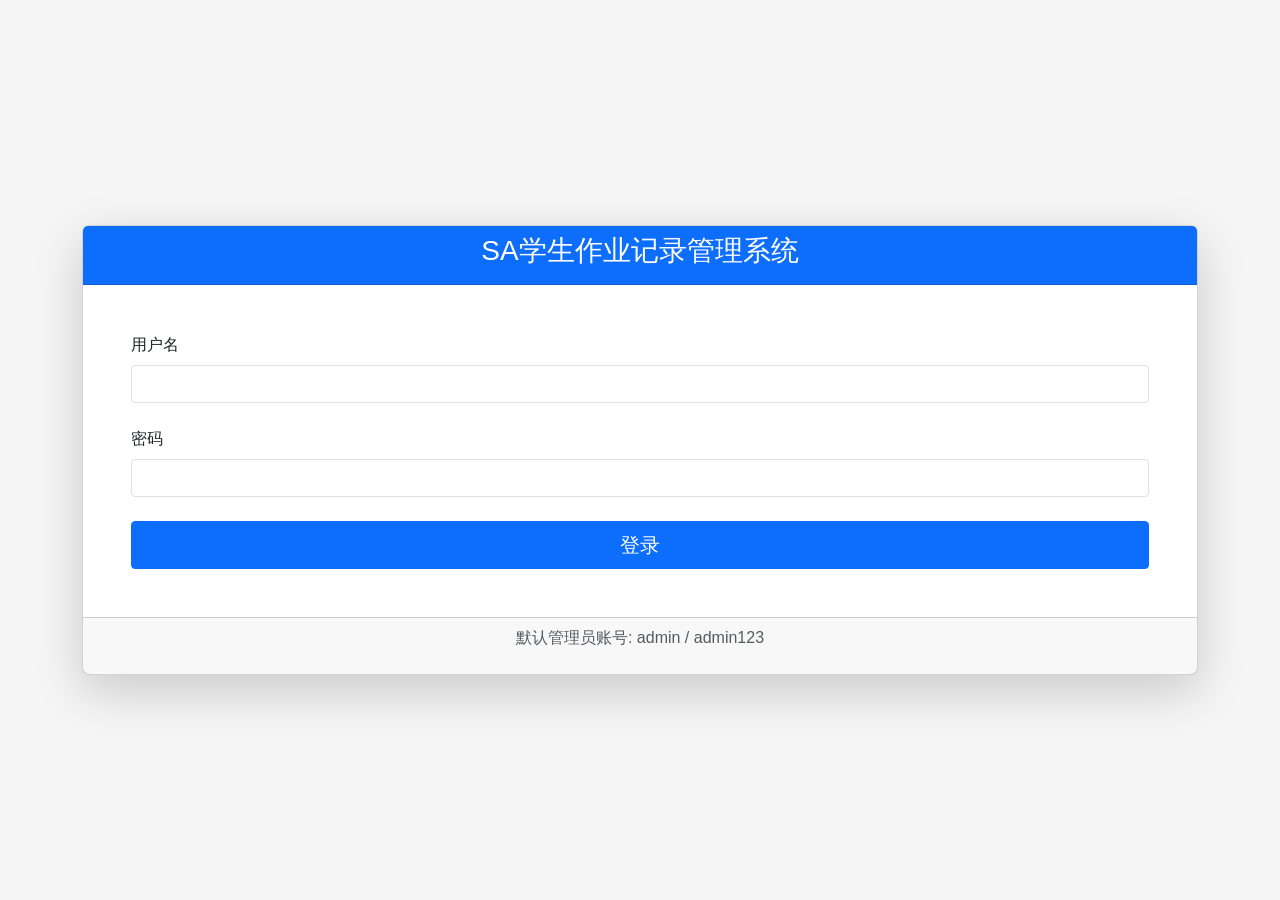
<file: index.html>
<!DOCTYPE html>
<html lang="zh-CN">
<head>
    <meta charset="UTF-8">
    <meta name="viewport" content="width=device-width, initial-scale=1.0">
    <title>SA学生作业记录管理系统 - 登录</title>
    <link href="https://cdn.jsdelivr.net/npm/bootstrap@5.3.0/dist/css/bootstrap.min.css" rel="stylesheet">
    <link rel="stylesheet" href="assets/css/style.css">
</head>
<body>
    <div class="container d-flex justify-content-center align-items-center min-vh-100">
        <div class="login-card w-100 max-w-md">
            <div class="card shadow-lg">
                <div class="card-header bg-primary text-white text-center">
                    <h3>SA学生作业记录管理系统</h3>
                </div>
                <div class="card-body p-5">
                    <form id="loginForm">
                        <div class="mb-4">
                            <label for="username" class="form-label">用户名</label>
                            <input type="text" class="form-control" id="username" name="username" required>
                        </div>
                        <div class="mb-4">
                            <label for="password" class="form-label">密码</label>
                            <input type="password" class="form-control" id="password" name="password" required>
                        </div>
                        <div class="d-grid">
                            <button type="submit" class="btn btn-primary btn-lg">登录</button>
                        </div>
                    </form>
                </div>
                <div class="card-footer text-center text-muted">
                    <p>默认管理员账号: admin / admin123</p>
                </div>
            </div>
        </div>
    </div>

    <script src="https://cdn.jsdelivr.net/npm/bootstrap@5.3.0/dist/js/bootstrap.bundle.min.js"></script>
    <script src="assets/js/common.js"></script>
    <script src="assets/js/login.js"></script>
</body>
</html>
</file>
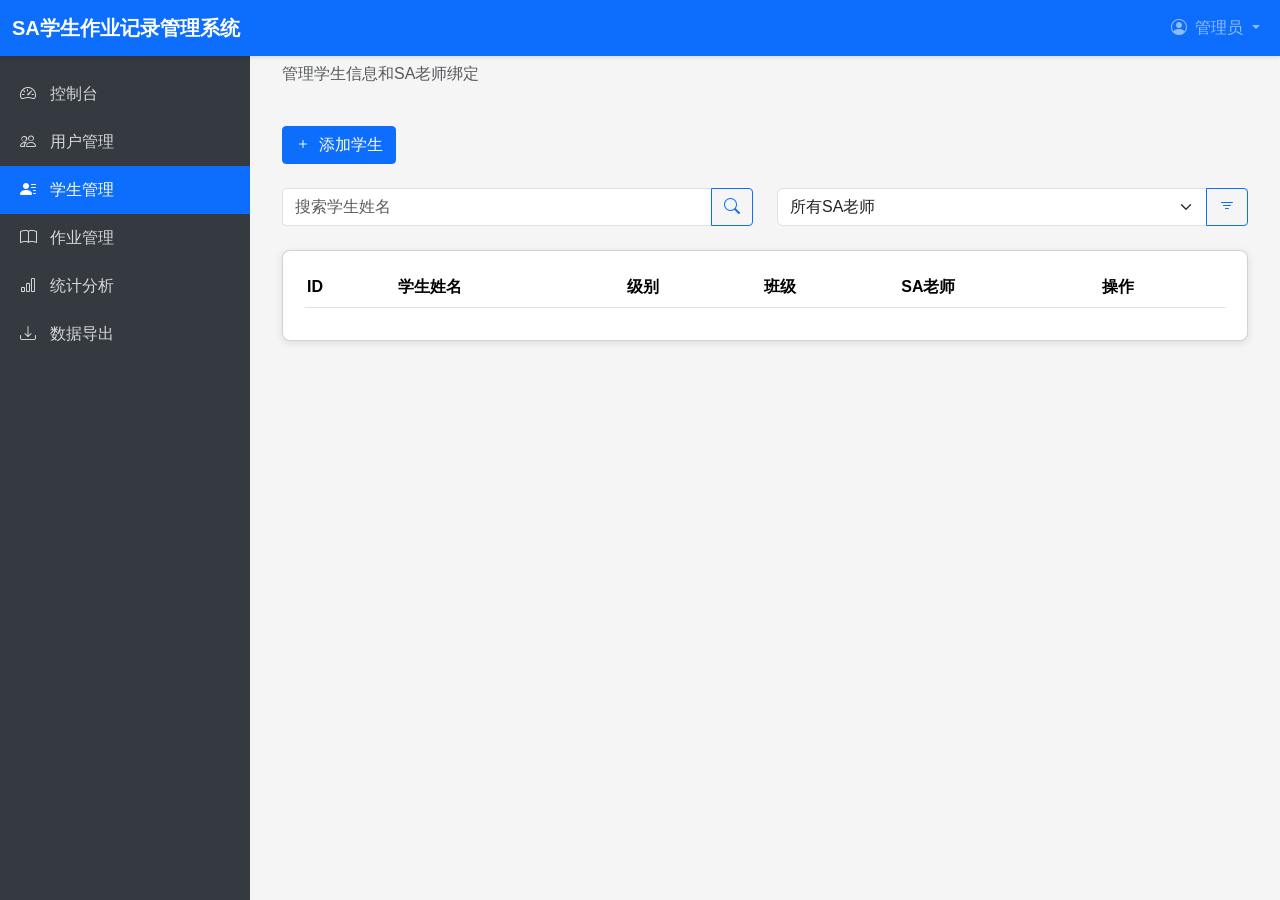
<file: pages/admin/students.html>
<!DOCTYPE html>
<html lang="zh-CN">
<head>
    <meta charset="UTF-8">
    <meta name="viewport" content="width=device-width, initial-scale=1.0">
    <title>学生管理 - SA学生作业记录管理系统</title>
    <link href="https://cdn.jsdelivr.net/npm/bootstrap@5.3.0/dist/css/bootstrap.min.css" rel="stylesheet">
    <link rel="stylesheet" href="https://cdn.jsdelivr.net/npm/bootstrap-icons@1.10.5/font/bootstrap-icons.css">
    <link rel="stylesheet" href="../../assets/css/style.css">
</head>
<body>
    <!-- 导航栏 -->
    <nav class="navbar navbar-expand-lg navbar-dark bg-primary fixed-top">
        <div class="container-fluid">
            <a class="navbar-brand" href="dashboard.html">SA学生作业记录管理系统</a>
            <button class="navbar-toggler" type="button" onclick="toggleMobileMenu()">
                <span class="navbar-toggler-icon"></span>
            </button>
            <div class="collapse navbar-collapse" id="navbarNav">
                <ul class="navbar-nav ms-auto">
                    <li class="nav-item dropdown">
                        <a class="nav-link dropdown-toggle" href="#" id="userDropdown" role="button" data-bs-toggle="dropdown">
                            <i class="bi bi-person-circle me-2"></i><span id="username">管理员</span>
                        </a>
                        <ul class="dropdown-menu dropdown-menu-end">
                            <li><a class="dropdown-item" href="#">个人信息</a></li>
                            <li><hr class="dropdown-divider"></li>
                            <li><a class="dropdown-item" href="javascript:logout()">退出登录</a></li>
                        </ul>
                    </li>
                </ul>
            </div>
        </div>
    </nav>

    <!-- 侧边栏 -->
    <div class="sidebar">
        <ul class="nav flex-column">
            <li class="nav-item">
                <a class="nav-link" href="dashboard.html">
                    <i class="bi bi-speedometer2"></i>
                    <span class="nav-text">控制台</span>
                </a>
            </li>
            <li class="nav-item">
                <a class="nav-link" href="users.html">
                    <i class="bi bi-people"></i>
                    <span class="nav-text">用户管理</span>
                </a>
            </li>
            <li class="nav-item">
                <a class="nav-link active" href="students.html">
                    <i class="bi bi-person-lines-fill"></i>
                    <span class="nav-text">学生管理</span>
                </a>
            </li>
            <li class="nav-item">
                <a class="nav-link" href="homework.html">
                    <i class="bi bi-book"></i>
                    <span class="nav-text">作业管理</span>
                </a>
            </li>
            <li class="nav-item">
                <a class="nav-link" href="statistics.html">
                    <i class="bi bi-bar-chart"></i>
                    <span class="nav-text">统计分析</span>
                </a>
            </li>
            <li class="nav-item">
                <a class="nav-link" href="export.html">
                    <i class="bi bi-download"></i>
                    <span class="nav-text">数据导出</span>
                </a>
            </li>
        </ul>
    </div>

    <!-- 主内容区 -->
    <div class="main-content">
        <div class="container-fluid">
            <div class="row mb-4">
                <div class="col-12">
                    <h1 class="h3">学生管理</h1>
                    <p class="text-muted">管理学生信息和SA老师绑定</p>
                </div>
            </div>

            <!-- 操作按钮 -->
            <div class="row mb-4">
                <div class="col-12">
                    <button class="btn btn-primary" data-bs-toggle="modal" data-bs-target="#addStudentModal">
                        <i class="bi bi-plus me-2"></i>添加学生
                    </button>
                </div>
            </div>

            <!-- 搜索和筛选 -->
            <div class="row mb-4">
                <div class="col-md-6">
                    <div class="input-group">
                        <input type="text" class="form-control" placeholder="搜索学生姓名" id="searchInput">
                        <button class="btn btn-outline-primary" onclick="searchStudents()">
                            <i class="bi bi-search"></i>
                        </button>
                    </div>
                </div>
                <div class="col-md-6">
                    <div class="input-group">
                        <select class="form-select" id="saFilter">
                            <option value="">所有SA老师</option>
                            <!-- 选项将通过JavaScript动态填充 -->
                        </select>
                        <button class="btn btn-outline-primary" onclick="filterBySA()">
                            <i class="bi bi-filter"></i>
                        </button>
                    </div>
                </div>
            </div>

            <!-- 学生列表 -->
            <div class="row">
                <div class="col-12">
                    <div class="card">
                        <div class="card-body">
                            <div class="table-responsive">
                                <table class="table table-striped" id="studentsTable">
                                    <thead>
                                        <tr>
                                            <th onclick="sortTable(this.closest('table'), 0)">ID</th>
                                            <th onclick="sortTable(this.closest('table'), 1)">学生姓名</th>
                                            <th onclick="sortTable(this.closest('table'), 2)">级别</th>
                                            <th onclick="sortTable(this.closest('table'), 3)">班级</th>
                                            <th onclick="sortTable(this.closest('table'), 4)">SA老师</th>
                                            <th>操作</th>
                                        </tr>
                                    </thead>
                                    <tbody id="studentsBody">
                                        <!-- 数据将通过JavaScript动态填充 -->
                                    </tbody>
                                </table>
                            </div>
                        </div>
                    </div>
                </div>
            </div>
        </div>
    </div>

    <!-- 添加学生模态框 -->
    <div class="modal fade" id="addStudentModal" tabindex="-1">
        <div class="modal-dialog">
            <div class="modal-content">
                <div class="modal-header">
                    <h5 class="modal-title">添加学生</h5>
                    <button type="button" class="btn-close" data-bs-dismiss="modal"></button>
                </div>
                <div class="modal-body">
                    <form id="addStudentForm">
                        <div class="mb-3">
                            <label for="studentName" class="form-label">学生姓名</label>
                            <input type="text" class="form-control" id="studentName" required>
                        </div>
                        <div class="mb-3">
                            <label for="studentLevel" class="form-label">级别</label>
                            <input type="text" class="form-control" id="studentLevel" required>
                        </div>
                        <div class="mb-3">
                            <label for="studentClass" class="form-label">班级</label>
                            <input type="text" class="form-control" id="studentClass" required>
                        </div>
                        <div class="mb-3">
                            <label for="studentSA" class="form-label">SA老师</label>
                            <select class="form-select" id="studentSA" required>
                                <!-- 选项将通过JavaScript动态填充 -->
                            </select>
                        </div>
                    </form>
                </div>
                <div class="modal-footer">
                    <button type="button" class="btn btn-secondary" data-bs-dismiss="modal">取消</button>
                    <button type="button" class="btn btn-primary" onclick="addStudent()">保存</button>
                </div>
            </div>
        </div>
    </div>

    <!-- 编辑学生模态框 -->
    <div class="modal fade" id="editStudentModal" tabindex="-1">
        <div class="modal-dialog">
            <div class="modal-content">
                <div class="modal-header">
                    <h5 class="modal-title">编辑学生</h5>
                    <button type="button" class="btn-close" data-bs-dismiss="modal"></button>
                </div>
                <div class="modal-body">
                    <form id="editStudentForm">
                        <input type="hidden" id="editStudentId">
                        <div class="mb-3">
                            <label for="editStudentName" class="form-label">学生姓名</label>
                            <input type="text" class="form-control" id="editStudentName" required>
                        </div>
                        <div class="mb-3">
                            <label for="editStudentLevel" class="form-label">级别</label>
                            <input type="text" class="form-control" id="editStudentLevel" required>
                        </div>
                        <div class="mb-3">
                            <label for="editStudentClass" class="form-label">班级</label>
                            <input type="text" class="form-control" id="editStudentClass" required>
                        </div>
                        <div class="mb-3">
                            <label for="editStudentSA" class="form-label">SA老师</label>
                            <select class="form-select" id="editStudentSA" required>
                                <!-- 选项将通过JavaScript动态填充 -->
                            </select>
                        </div>
                    </form>
                </div>
                <div class="modal-footer">
                    <button type="button" class="btn btn-secondary" data-bs-dismiss="modal">取消</button>
                    <button type="button" class="btn btn-primary" onclick="updateStudent()">保存</button>
                </div>
            </div>
        </div>
    </div>

    <script src="https://cdn.jsdelivr.net/npm/bootstrap@5.3.0/dist/js/bootstrap.bundle.min.js"></script>
    <script src="../../assets/js/common.js"></script>
    <script src="../../assets/js/admin/students.js"></script>
</body>
</html>
</file>
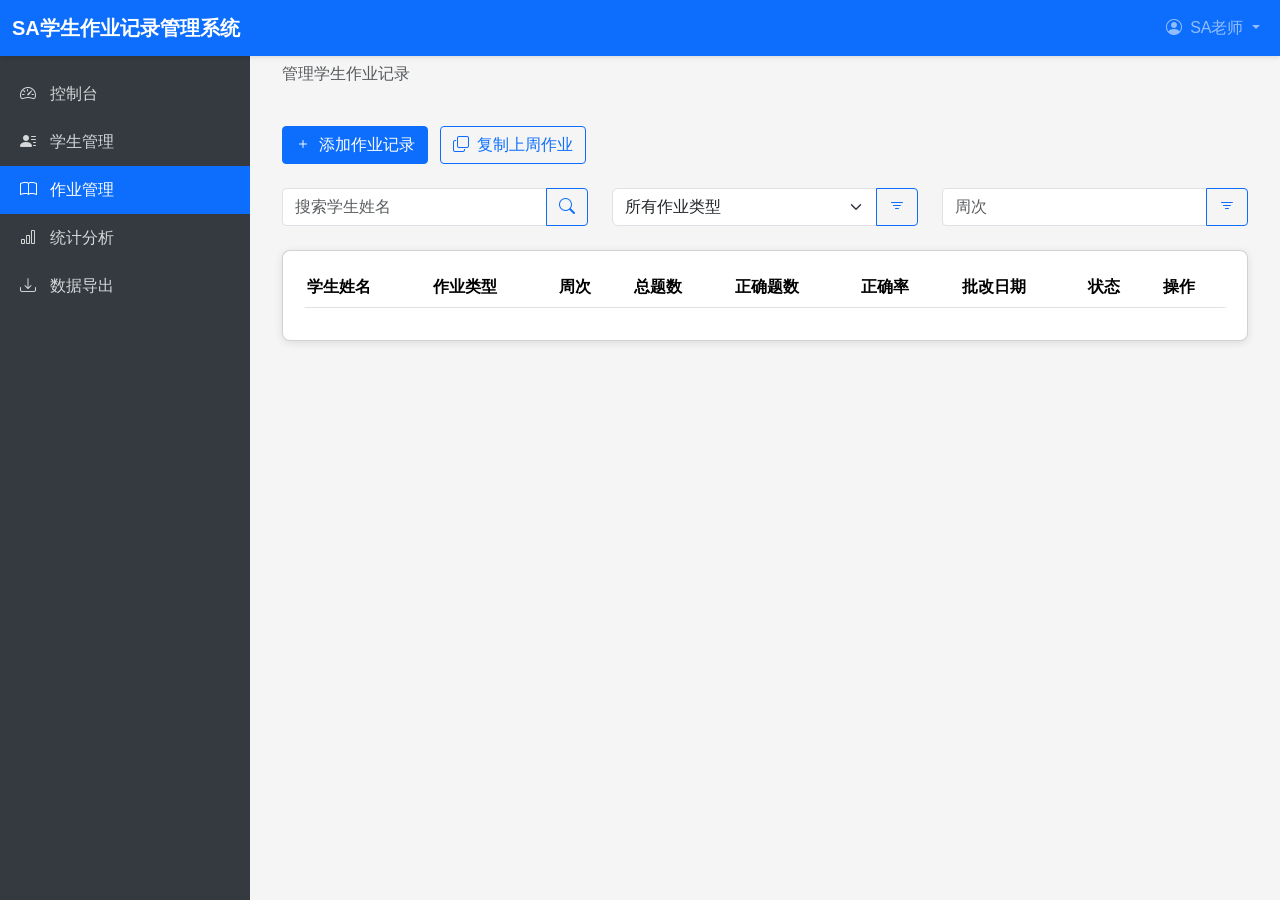
<file: pages/sa/homework.html>
<!DOCTYPE html>
<html lang="zh-CN">
<head>
    <meta charset="UTF-8">
    <meta name="viewport" content="width=device-width, initial-scale=1.0">
    <title>作业管理 - SA学生作业记录管理系统</title>
    <link href="https://cdn.jsdelivr.net/npm/bootstrap@5.3.0/dist/css/bootstrap.min.css" rel="stylesheet">
    <link rel="stylesheet" href="https://cdn.jsdelivr.net/npm/bootstrap-icons@1.10.5/font/bootstrap-icons.css">
    <link rel="stylesheet" href="../../assets/css/style.css">
</head>
<body>
    <!-- 导航栏 -->
    <nav class="navbar navbar-expand-lg navbar-dark bg-primary fixed-top">
        <div class="container-fluid">
            <a class="navbar-brand" href="dashboard.html">SA学生作业记录管理系统</a>
            <button class="navbar-toggler" type="button" onclick="toggleMobileMenu()">
                <span class="navbar-toggler-icon"></span>
            </button>
            <div class="collapse navbar-collapse" id="navbarNav">
                <ul class="navbar-nav ms-auto">
                    <li class="nav-item dropdown">
                        <a class="nav-link dropdown-toggle" href="#" id="userDropdown" role="button" data-bs-toggle="dropdown">
                            <i class="bi bi-person-circle me-2"></i><span id="username">SA老师</span>
                        </a>
                        <ul class="dropdown-menu dropdown-menu-end">
                            <li><a class="dropdown-item" href="#">个人信息</a></li>
                            <li><hr class="dropdown-divider"></li>
                            <li><a class="dropdown-item" href="javascript:logout()">退出登录</a></li>
                        </ul>
                    </li>
                </ul>
            </div>
        </div>
    </nav>

    <!-- 侧边栏 -->
    <div class="sidebar">
        <ul class="nav flex-column">
            <li class="nav-item">
                <a class="nav-link" href="dashboard.html">
                    <i class="bi bi-speedometer2"></i>
                    <span class="nav-text">控制台</span>
                </a>
            </li>
            <li class="nav-item">
                <a class="nav-link" href="students.html">
                    <i class="bi bi-person-lines-fill"></i>
                    <span class="nav-text">学生管理</span>
                </a>
            </li>
            <li class="nav-item">
                <a class="nav-link active" href="homework.html">
                    <i class="bi bi-book"></i>
                    <span class="nav-text">作业管理</span>
                </a>
            </li>
            <li class="nav-item">
                <a class="nav-link" href="statistics.html">
                    <i class="bi bi-bar-chart"></i>
                    <span class="nav-text">统计分析</span>
                </a>
            </li>
            <li class="nav-item">
                <a class="nav-link" href="export.html">
                    <i class="bi bi-download"></i>
                    <span class="nav-text">数据导出</span>
                </a>
            </li>
        </ul>
    </div>

    <!-- 主内容区 -->
    <div class="main-content">
        <div class="container-fluid">
            <div class="row mb-4">
                <div class="col-12">
                    <h1 class="h3">作业管理</h1>
                    <p class="text-muted">管理学生作业记录</p>
                </div>
            </div>

            <!-- 操作按钮 -->
            <div class="row mb-4">
                <div class="col-12">
                    <button class="btn btn-primary" data-bs-toggle="modal" data-bs-target="#addHomeworkModal">
                        <i class="bi bi-plus me-2"></i>添加作业记录
                    </button>
                    <button class="btn btn-outline-primary ms-2" onclick="copyLastWeekHomework()">
                        <i class="bi bi-copy me-2"></i>复制上周作业
                    </button>
                </div>
            </div>

            <!-- 搜索和筛选 -->
            <div class="row mb-4">
                <div class="col-md-4">
                    <div class="input-group">
                        <input type="text" class="form-control" placeholder="搜索学生姓名" id="searchInput">
                        <button class="btn btn-outline-primary" onclick="searchHomework()">
                            <i class="bi bi-search"></i>
                        </button>
                    </div>
                </div>
                <div class="col-md-4">
                    <div class="input-group">
                        <select class="form-select" id="typeFilter">
                            <option value="">所有作业类型</option>
                            <!-- 选项将通过JavaScript动态填充 -->
                        </select>
                        <button class="btn btn-outline-primary" onclick="filterByType()">
                            <i class="bi bi-filter"></i>
                        </button>
                    </div>
                </div>
                <div class="col-md-4">
                    <div class="input-group">
                        <input type="number" class="form-control" placeholder="周次" id="weekFilter" min="1" max="53">
                        <button class="btn btn-outline-primary" onclick="filterByWeek()">
                            <i class="bi bi-filter"></i>
                        </button>
                    </div>
                </div>
            </div>

            <!-- 作业记录列表 -->
            <div class="row">
                <div class="col-12">
                    <div class="card">
                        <div class="card-body">
                            <div class="table-responsive">
                                <table class="table table-striped" id="homeworkTable">
                                    <thead>
                                        <tr>
                                            <th onclick="sortTable(this.closest('table'), 0)">学生姓名</th>
                                            <th onclick="sortTable(this.closest('table'), 1)">作业类型</th>
                                            <th onclick="sortTable(this.closest('table'), 2)">周次</th>
                                            <th onclick="sortTable(this.closest('table'), 3)">总题数</th>
                                            <th onclick="sortTable(this.closest('table'), 4)">正确题数</th>
                                            <th onclick="sortTable(this.closest('table'), 5)">正确率</th>
                                            <th onclick="sortTable(this.closest('table'), 6)">批改日期</th>
                                            <th onclick="sortTable(this.closest('table'), 7)">状态</th>
                                            <th>操作</th>
                                        </tr>
                                    </thead>
                                    <tbody id="homeworkBody">
                                        <!-- 数据将通过JavaScript动态填充 -->
                                    </tbody>
                                </table>
                            </div>
                        </div>
                    </div>
                </div>
            </div>
        </div>
    </div>

    <!-- 添加作业记录模态框 -->
    <div class="modal fade" id="addHomeworkModal" tabindex="-1">
        <div class="modal-dialog">
            <div class="modal-content">
                <div class="modal-header">
                    <h5 class="modal-title">添加作业记录</h5>
                    <button type="button" class="btn-close" data-bs-dismiss="modal"></button>
                </div>
                <div class="modal-body">
                    <form id="addHomeworkForm">
                        <div class="mb-3">
                            <label for="homeworkStudent" class="form-label">学生</label>
                            <select class="form-select" id="homeworkStudent" required>
                                <!-- 选项将通过JavaScript动态填充 -->
                            </select>
                        </div>
                        <div class="mb-3">
                            <label for="homeworkType" class="form-label">作业类型</label>
                            <select class="form-select" id="homeworkType" required>
                                <!-- 选项将通过JavaScript动态填充 -->
                            </select>
                        </div>
                        <div class="mb-3">
                            <label for="homeworkCycle" class="form-label">周期</label>
                            <select class="form-select" id="homeworkCycle" required>
                                <!-- 选项将通过JavaScript动态填充 -->
                            </select>
                        </div>
                        <div class="mb-3">
                            <label for="homeworkWeek" class="form-label">周次</label>
                            <input type="number" class="form-control" id="homeworkWeek" min="1" max="53" required>
                        </div>
                        <div class="mb-3">
                            <label for="homeworkTotal" class="form-label">总题数</label>
                            <input type="number" class="form-control" id="homeworkTotal" min="1" required>
                        </div>
                        <div class="mb-3">
                            <label for="homeworkCorrect" class="form-label">正确题数</label>
                            <input type="number" class="form-control" id="homeworkCorrect" min="0" required>
                        </div>
                        <div class="mb-3">
                            <label for="homeworkDate" class="form-label">批改日期</label>
                            <input type="date" class="form-control" id="homeworkDate" required>
                        </div>
                        <div class="mb-3">
                            <label for="homeworkRemark" class="form-label">备注</label>
                            <textarea class="form-control" id="homeworkRemark" rows="3"></textarea>
                        </div>
                    </form>
                </div>
                <div class="modal-footer">
                    <button type="button" class="btn btn-secondary" data-bs-dismiss="modal">取消</button>
                    <button type="button" class="btn btn-primary" onclick="addHomework()">保存</button>
                </div>
            </div>
        </div>
    </div>

    <!-- 编辑作业记录模态框 -->
    <div class="modal fade" id="editHomeworkModal" tabindex="-1">
        <div class="modal-dialog">
            <div class="modal-content">
                <div class="modal-header">
                    <h5 class="modal-title">编辑作业记录</h5>
                    <button type="button" class="btn-close" data-bs-dismiss="modal"></button>
                </div>
                <div class="modal-body">
                    <form id="editHomeworkForm">
                        <input type="hidden" id="editHomeworkId">
                        <div class="mb-3">
                            <label for="editHomeworkStudent" class="form-label">学生</label>
                            <select class="form-select" id="editHomeworkStudent" disabled>
                                <!-- 选项将通过JavaScript动态填充 -->
                            </select>
                        </div>
                        <div class="mb-3">
                            <label for="editHomeworkType" class="form-label">作业类型</label>
                            <select class="form-select" id="editHomeworkType" disabled>
                                <!-- 选项将通过JavaScript动态填充 -->
                            </select>
                        </div>
                        <div class="mb-3">
                            <label for="editHomeworkCycle" class="form-label">周期</label>
                            <select class="form-select" id="editHomeworkCycle" disabled>
                                <!-- 选项将通过JavaScript动态填充 -->
                            </select>
                        </div>
                        <div class="mb-3">
                            <label for="editHomeworkWeek" class="form-label">周次</label>
                            <input type="number" class="form-control" id="editHomeworkWeek" min="1" max="53" disabled>
                        </div>
                        <div class="mb-3">
                            <label for="editHomeworkTotal" class="form-label">总题数</label>
                            <input type="number" class="form-control" id="editHomeworkTotal" min="1" required>
                        </div>
                        <div class="mb-3">
                            <label for="editHomeworkCorrect" class="form-label">正确题数</label>
                            <input type="number" class="form-control" id="editHomeworkCorrect" min="0" required>
                        </div>
                        <div class="mb-3">
                            <label for="editHomeworkDate" class="form-label">批改日期</label>
                            <input type="date" class="form-control" id="editHomeworkDate" required>
                        </div>
                        <div class="mb-3">
                            <label for="editHomeworkRemark" class="form-label">备注</label>
                            <textarea class="form-control" id="editHomeworkRemark" rows="3"></textarea>
                        </div>
                    </form>
                </div>
                <div class="modal-footer">
                    <button type="button" class="btn btn-secondary" data-bs-dismiss="modal">取消</button>
                    <button type="button" class="btn btn-primary" onclick="updateHomework()">保存</button>
                </div>
            </div>
        </div>
    </div>

    <script src="https://cdn.jsdelivr.net/npm/bootstrap@5.3.0/dist/js/bootstrap.bundle.min.js"></script>
    <script src="../../assets/js/common.js"></script>
    <script src="../../assets/js/sa/homework.js"></script>
</body>
</html>
</file>
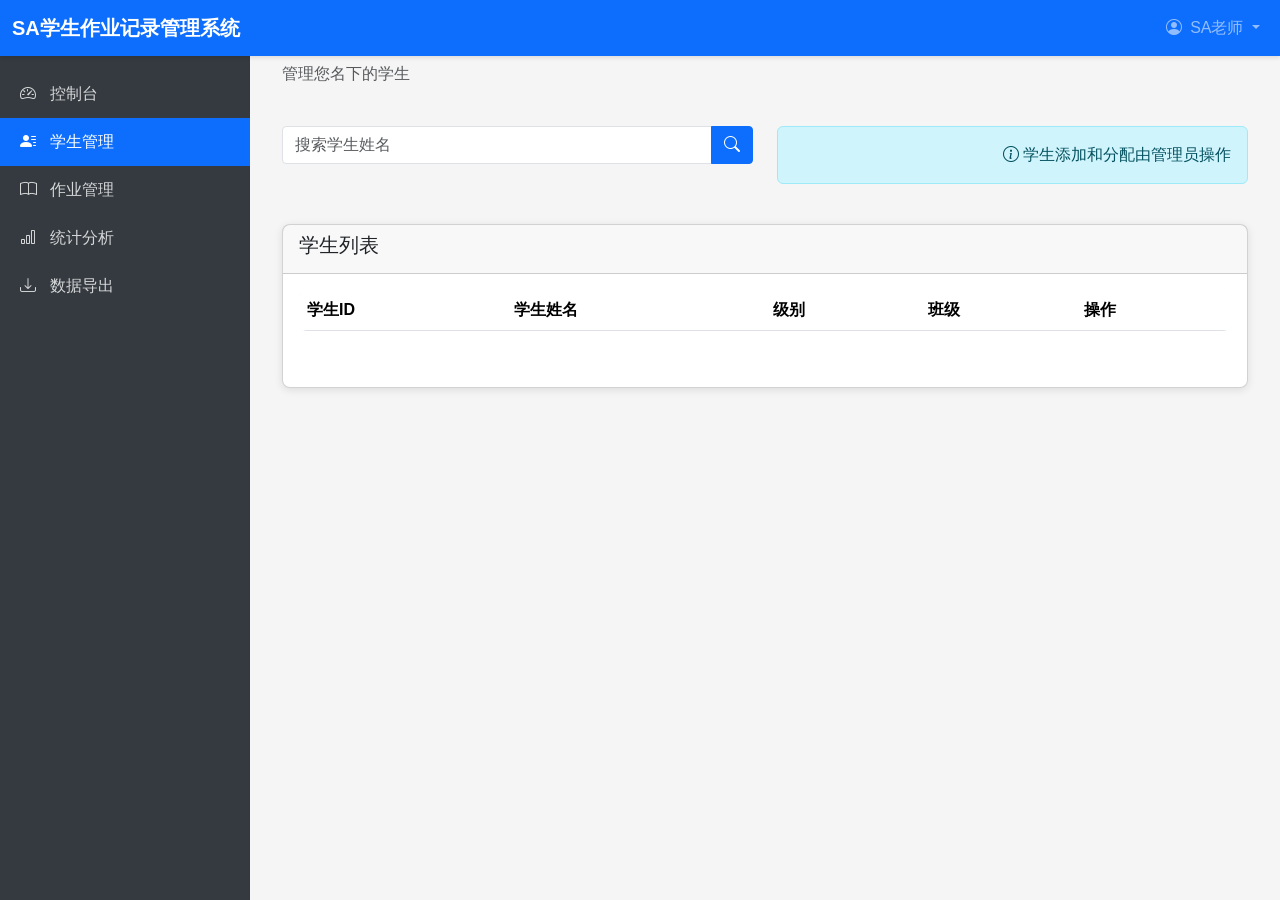
<file: pages/sa/students.html>
<!DOCTYPE html>
<html lang="zh-CN">
<head>
    <meta charset="UTF-8">
    <meta name="viewport" content="width=device-width, initial-scale=1.0">
    <title>学生管理 - SA学生作业记录管理系统</title>
    <link href="https://cdn.jsdelivr.net/npm/bootstrap@5.3.0/dist/css/bootstrap.min.css" rel="stylesheet">
    <link rel="stylesheet" href="https://cdn.jsdelivr.net/npm/bootstrap-icons@1.10.5/font/bootstrap-icons.css">
    <link rel="stylesheet" href="../../assets/css/style.css">
</head>
<body>
    <!-- 导航栏 -->
    <nav class="navbar navbar-expand-lg navbar-dark bg-primary fixed-top">
        <div class="container-fluid">
            <a class="navbar-brand" href="dashboard.html">SA学生作业记录管理系统</a>
            <button class="navbar-toggler" type="button" onclick="toggleMobileMenu()">
                <span class="navbar-toggler-icon"></span>
            </button>
            <div class="collapse navbar-collapse" id="navbarNav">
                <ul class="navbar-nav ms-auto">
                    <li class="nav-item dropdown">
                        <a class="nav-link dropdown-toggle" href="#" id="userDropdown" role="button" data-bs-toggle="dropdown">
                            <i class="bi bi-person-circle me-2"></i><span id="username">SA老师</span>
                        </a>
                        <ul class="dropdown-menu dropdown-menu-end">
                            <li><a class="dropdown-item" href="#">个人信息</a></li>
                            <li><hr class="dropdown-divider"></li>
                            <li><a class="dropdown-item" href="javascript:logout()">退出登录</a></li>
                        </ul>
                    </li>
                </ul>
            </div>
        </div>
    </nav>

    <!-- 侧边栏 -->
    <div class="sidebar">
        <ul class="nav flex-column">
            <li class="nav-item">
                <a class="nav-link" href="dashboard.html">
                    <i class="bi bi-speedometer2"></i>
                    <span class="nav-text">控制台</span>
                </a>
            </li>
            <li class="nav-item">
                <a class="nav-link active" href="students.html">
                    <i class="bi bi-person-lines-fill"></i>
                    <span class="nav-text">学生管理</span>
                </a>
            </li>
            <li class="nav-item">
                <a class="nav-link" href="homework.html">
                    <i class="bi bi-book"></i>
                    <span class="nav-text">作业管理</span>
                </a>
            </li>
            <li class="nav-item">
                <a class="nav-link" href="statistics.html">
                    <i class="bi bi-bar-chart"></i>
                    <span class="nav-text">统计分析</span>
                </a>
            </li>
            <li class="nav-item">
                <a class="nav-link" href="export.html">
                    <i class="bi bi-download"></i>
                    <span class="nav-text">数据导出</span>
                </a>
            </li>
        </ul>
    </div>

    <!-- 主内容区 -->
    <div class="main-content">
        <div class="container-fluid">
            <div class="row mb-4">
                <div class="col-12">
                    <h1 class="h3">学生管理</h1>
                    <p class="text-muted">管理您名下的学生</p>
                </div>
            </div>

            <!-- 搜索和筛选 -->
            <div class="row mb-4">
                <div class="col-md-6">
                    <div class="input-group">
                        <input type="text" class="form-control" placeholder="搜索学生姓名" id="searchInput">
                        <button class="btn btn-primary" onclick="searchStudents()">
                            <i class="bi bi-search"></i>
                        </button>
                    </div>
                </div>
                <div class="col-md-6 text-end">
                    <!-- SA老师只能查看学生，不能添加学生 -->
                    <div class="alert alert-info" role="alert">
                        <i class="bi bi-info-circle"></i> 学生添加和分配由管理员操作
                    </div>
                </div>
            </div>

            <!-- 学生列表 -->
            <div class="row">
                <div class="col-12">
                    <div class="card">
                        <div class="card-header">
                            <h5 class="card-title">学生列表</h5>
                        </div>
                        <div class="card-body">
                            <div class="table-responsive">
                                <table class="table table-hover">
                                    <thead>
                                        <tr>
                                            <th>学生ID</th>
                                            <th>学生姓名</th>
                                            <th>级别</th>
                                            <th>班级</th>
                                            <th>操作</th>
                                        </tr>
                                    </thead>
                                    <tbody id="studentTableBody">
                                        <!-- 学生数据将通过JavaScript动态填充 -->
                                    </tbody>
                                </table>
                            </div>
                            <!-- 分页 -->
                            <div class="mt-4 d-flex justify-content-center" id="pagination"></div>
                        </div>
                    </div>
                </div>
            </div>
        </div>
    </div>

    <!-- 学生详情模态框 -->
    <div class="modal fade" id="studentDetailModal" tabindex="-1" aria-labelledby="studentDetailModalLabel" aria-hidden="true">
        <div class="modal-dialog">
            <div class="modal-content">
                <div class="modal-header">
                    <h5 class="modal-title" id="studentDetailModalLabel">学生详情</h5>
                    <button type="button" class="btn-close" data-bs-dismiss="modal" aria-label="Close"></button>
                </div>
                <div class="modal-body">
                    <div class="mb-3">
                        <label class="form-label">学生姓名</label>
                        <input type="text" class="form-control" id="detailName" readonly>
                    </div>
                    <div class="mb-3">
                        <label class="form-label">级别</label>
                        <input type="text" class="form-control" id="detailLevel" readonly>
                    </div>
                    <div class="mb-3">
                        <label class="form-label">班级</label>
                        <input type="text" class="form-control" id="detailClass" readonly>
                    </div>
                    <div class="mb-3">
                        <label class="form-label">SA老师</label>
                        <input type="text" class="form-control" id="detailSaName" readonly>
                    </div>
                    <div class="mb-3">
                        <label class="form-label">创建时间</label>
                        <input type="text" class="form-control" id="detailCreatedAt" readonly>
                    </div>
                </div>
                <div class="modal-footer">
                    <button type="button" class="btn btn-secondary" data-bs-dismiss="modal">关闭</button>
                </div>
            </div>
        </div>
    </div>

    <script src="https://cdn.jsdelivr.net/npm/bootstrap@5.3.0/dist/js/bootstrap.bundle.min.js"></script>
    <script src="../../assets/js/common.js"></script>
    <script>
        // 初始化页面
        if (!initPage()) {
            // 未登录，已跳转到登录页面
            return;
        }

        let students = [];
        let filteredStudents = [];
        let currentPage = 1;
        const itemsPerPage = 10;

        // 页面加载完成后执行
        window.addEventListener('DOMContentLoaded', async function() {
            try {
                // 加载学生列表
                await loadStudents();
            } catch (error) {
                console.error('加载学生列表失败:', error);
                showToast('加载学生列表失败', 'danger');
            }
        });

        // 加载学生列表
        async function loadStudents() {
            try {
                // 获取SA老师名下的学生
                students = await apiRequest('/students/my-students');
                filteredStudents = students;
                renderStudentTable();
                renderPagination();
            } catch (error) {
                console.error('加载学生列表失败:', error);
                throw error;
            }
        }

        // 搜索学生
        function searchStudents() {
            const searchTerm = document.getElementById('searchInput').value.toLowerCase();
            filteredStudents = students.filter(student => 
                student.name.toLowerCase().includes(searchTerm)
            );
            currentPage = 1;
            renderStudentTable();
            renderPagination();
        }

        // 渲染学生表格
        function renderStudentTable() {
            const tableBody = document.getElementById('studentTableBody');
            const startIndex = (currentPage - 1) * itemsPerPage;
            const endIndex = startIndex + itemsPerPage;
            const pageStudents = filteredStudents.slice(startIndex, endIndex);

            tableBody.innerHTML = '';

            if (pageStudents.length === 0) {
                tableBody.innerHTML = '<tr><td colspan="5" class="text-center">暂无学生数据</td></tr>';
                return;
            }

            pageStudents.forEach(student => {
                const row = document.createElement('tr');
                row.innerHTML = `
                    <td>${student.id}</td>
                    <td>${student.name}</td>
                    <td>${student.level}</td>
                    <td>${student.class_}</td>
                    <td>
                        <button class="btn btn-sm btn-info" onclick="showStudentDetail(${student.id})">
                            <i class="bi bi-eye"></i> 查看
                        </button>
                    </td>
                `;
                tableBody.appendChild(row);
            });
        }

        // 渲染分页
        function renderPagination() {
            const pagination = document.getElementById('pagination');
            const totalPages = Math.ceil(filteredStudents.length / itemsPerPage);

            pagination.innerHTML = '';

            if (totalPages <= 1) {
                return;
            }

            // 上一页按钮
            const prevButton = document.createElement('button');
            prevButton.className = `btn btn-outline-primary me-2 ${currentPage === 1 ? 'disabled' : ''}`;
            prevButton.textContent = '上一页';
            prevButton.onclick = () => {
                if (currentPage > 1) {
                    currentPage--;
                    renderStudentTable();
                    renderPagination();
                }
            };
            pagination.appendChild(prevButton);

            // 页码按钮
            for (let i = 1; i <= totalPages; i++) {
                const pageButton = document.createElement('button');
                pageButton.className = `btn btn-outline-primary me-2 ${i === currentPage ? 'active' : ''}`;
                pageButton.textContent = i;
                pageButton.onclick = () => {
                    currentPage = i;
                    renderStudentTable();
                    renderPagination();
                };
                pagination.appendChild(pageButton);
            }

            // 下一页按钮
            const nextButton = document.createElement('button');
            nextButton.className = `btn btn-outline-primary ${currentPage === totalPages ? 'disabled' : ''}`;
            nextButton.textContent = '下一页';
            nextButton.onclick = () => {
                if (currentPage < totalPages) {
                    currentPage++;
                    renderStudentTable();
                    renderPagination();
                }
            };
            pagination.appendChild(nextButton);
        }

        // 显示学生详情
        async function showStudentDetail(studentId) {
            try {
                const student = await apiRequest(`/students/${studentId}`);
                
                document.getElementById('detailName').value = student.name;
                document.getElementById('detailLevel').value = student.level;
                document.getElementById('detailClass').value = student.class_;
                document.getElementById('detailSaName').value = student.sa_name;
                document.getElementById('detailCreatedAt').value = new Date(student.created_at).toLocaleString();
                
                const modal = new bootstrap.Modal(document.getElementById('studentDetailModal'));
                modal.show();
            } catch (error) {
                console.error('获取学生详情失败:', error);
                showToast('获取学生详情失败', 'danger');
            }
        }
    </script>
</body>
</html>
</file>
<file: assets/css/style.css>
/* 全局样式 */
body {
    font-family: 'Microsoft YaHei', Arial, sans-serif;
    background-color: #f5f5f5;
}

/* 登录页面样式 */
.login-card {
    animation: fadeIn 0.5s ease-in-out;
}

@keyframes fadeIn {
    from {
        opacity: 0;
        transform: translateY(-20px);
    }
    to {
        opacity: 1;
        transform: translateY(0);
    }
}

/* 导航栏样式 */
.navbar {
    box-shadow: 0 2px 4px rgba(0, 0, 0, 0.1);
}

.navbar-brand {
    font-weight: bold;
    font-size: 1.25rem;
}

/* 侧边栏样式 */
.sidebar {
    height: 100vh;
    width: 250px;
    position: fixed;
    top: 0;
    left: 0;
    background-color: #343a40;
    padding-top: 70px;
    transition: all 0.3s ease;
    z-index: 1000;
}

.sidebar.collapsed {
    width: 80px;
}

.sidebar .nav-link {
    color: rgba(255, 255, 255, 0.8);
    padding: 12px 20px;
    transition: all 0.3s ease;
}

.sidebar .nav-link:hover {
    color: #fff;
    background-color: rgba(255, 255, 255, 0.1);
}

.sidebar .nav-link.active {
    color: #fff;
    background-color: #0d6efd;
}

.sidebar .nav-link .nav-text {
    margin-left: 10px;
    transition: all 0.3s ease;
}

.sidebar.collapsed .nav-link .nav-text {
    display: none;
}

/* 主内容区样式 */
.main-content {
    margin-left: 250px;
    padding: 20px;
    transition: all 0.3s ease;
    min-height: 100vh;
}

.main-content.expanded {
    margin-left: 80px;
}

/* 卡片样式 */
.card {
    border-radius: 8px;
    box-shadow: 0 2px 8px rgba(0, 0, 0, 0.1);
    transition: all 0.3s ease;
}

.card:hover {
    box-shadow: 0 4px 16px rgba(0, 0, 0, 0.15);
}

/* 表格样式 */
.table {
    border-radius: 8px;
    overflow: hidden;
}

.table thead {
    background-color: #f8f9fa;
}

.table th {
    font-weight: 600;
}

/* 按钮样式 */
.btn {
    border-radius: 4px;
    font-weight: 500;
}

/* 表单样式 */
.form-control {
    border-radius: 4px;
    transition: all 0.3s ease;
}

.form-control:focus {
    border-color: #0d6efd;
    box-shadow: 0 0 0 0.2rem rgba(13, 110, 253, 0.25);
}

/* 状态标签样式 */
.badge {
    font-weight: 500;
    padding: 0.35em 0.65em;
}

/* 逾期记录高亮 */
.overdue {
    background-color: rgba(255, 99, 132, 0.1);
    border-left: 4px solid #dc3545;
}

/* 响应式设计 */
@media (max-width: 768px) {
    .sidebar {
        transform: translateX(-100%);
    }

    .sidebar.open {
        transform: translateX(0);
    }

    .main-content {
        margin-left: 0;
    }

    .main-content.expanded {
        margin-left: 0;
    }
}

/* 加载动画 */
.loading {
    display: inline-block;
    width: 20px;
    height: 20px;
    border: 3px solid rgba(13, 110, 253, 0.3);
    border-radius: 50%;
    border-top-color: #0d6efd;
    animation: spin 1s ease-in-out infinite;
}

@keyframes spin {
    to {
        transform: rotate(360deg);
    }
}

/* 统计卡片样式 */
.stat-card {
    transition: all 0.3s ease;
}

.stat-card:hover {
    transform: translateY(-5px);
}

.stat-card .stat-value {
    font-size: 1.5rem;
    font-weight: bold;
}

.stat-card .stat-label {
    font-size: 0.875rem;
    color: #6c757d;
}

/* 图表容器样式 */
.chart-container {
    position: relative;
    height: 300px;
    width: 100%;
}

/* 批量操作按钮组 */
.batch-actions {
    margin-bottom: 15px;
}

/* 分页样式 */
.pagination {
    justify-content: center;
}

/* 模态框样式 */
.modal-content {
    border-radius: 8px;
}

/* 提示信息样式 */
.toast {
    position: fixed;
    top: 20px;
    right: 20px;
    z-index: 1055;
    animation: slideIn 0.3s ease-in-out;
}

@keyframes slideIn {
    from {
        transform: translateX(100%);
        opacity: 0;
    }
    to {
        transform: translateX(0);
        opacity: 1;
    }
}
</file>
